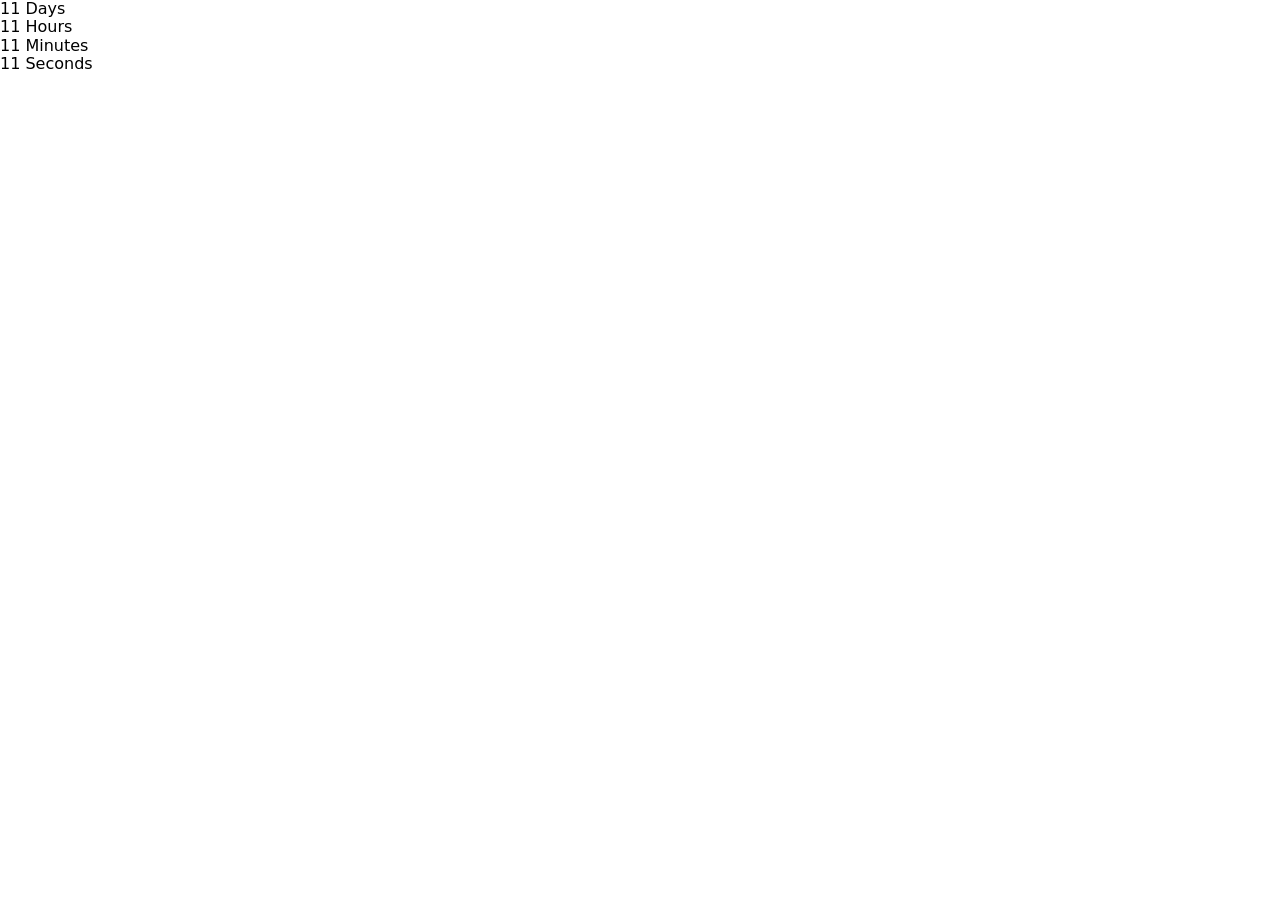
<file: src/index.html>
<!DOCTYPE html>
<html lang="ru">
  <head>
    <meta charset="UTF-8" />
    <meta name="viewport" content="width=device-width, initial-scale=1.0" />
    <title>Заголовок страницы</title>
    <link
      rel="stylesheet"
      href="https://cdnjs.cloudflare.com/ajax/libs/modern-normalize/1.0.0/modern-normalize.min.css"
      integrity="sha512-ISS7cAi1PEhQ8jnbJpJZMd29NlhNj4AWYyLOSp2CE/CsHxTCu+r+t0D2yoJudVrd0/8fTVPUVDzY5Tvli75u/g=="
      crossorigin="anonymous"
    />
  </head>
  <body>
    <!-- Так добавляются фрагменты в главные HTML-файлы страниц. -->
    <div class="timer" id="timer-1">
      <div class="field">
        <span class="value" data-value="days">11</span>
        <span class="label">Days</span>
      </div>

      <div class="field">
        <span class="value" data-value="hours">11</span>
        <span class="label">Hours</span>
      </div>

      <div class="field">
        <span class="value" data-value="mins">11</span>
        <span class="label">Minutes</span>
      </div>

      <div class="field">
        <span class="value" data-value="secs">11</span>
        <span class="label">Seconds</span>
      </div>
    </div>

    <!-- Скрипт идёт последним в разметке. В нём уже подключен главный SASS-файл. -->
    <script src="./index.js"></script>
  </body>
</html>
</file>
